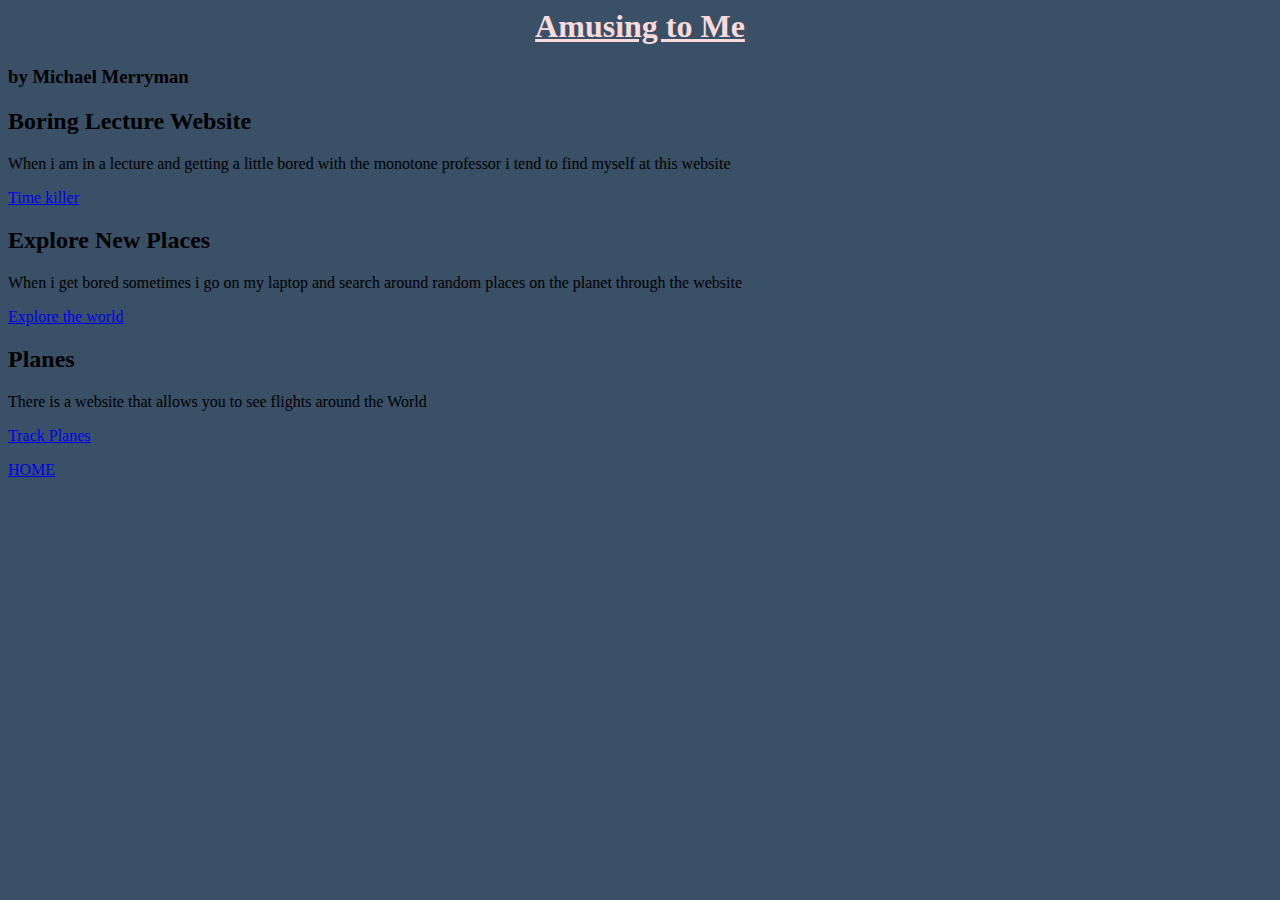
<file: amuseme.html>
<html>
    <head>
         <link rel="stylesheet" href="css/main.css">
      <title>Amuse Me</title>
  </head>
  <body>
    <h1>Amusing to Me</h1>
    <h3>by Michael Merryman</h3>
    
    <h2>Boring Lecture Website</h2>
    <p> When i am in a lecture and getting a little bored with the monotone professor i tend to find myself at this website</p>
    <a href="https://www.boredbutton.com/">Time killer</a>
    
    <h2>Explore New Places</h2>
    <p>When i get bored sometimes i go on my laptop and search around random places on the planet through the website</p>
    <a href="https://www.mapcrunch.com/">Explore the world</a>
    
    <h2>Planes</h2>
    <p>There is a website that allows you to see flights around the World</p>
    <a href="https://www.flightradar24.com/21.38,153.84/4">Track Planes</a>
      
      <p><a href=https://michaelmerryman.github.io/index.html>HOME</a></p>
  </body>
</html>
</file>
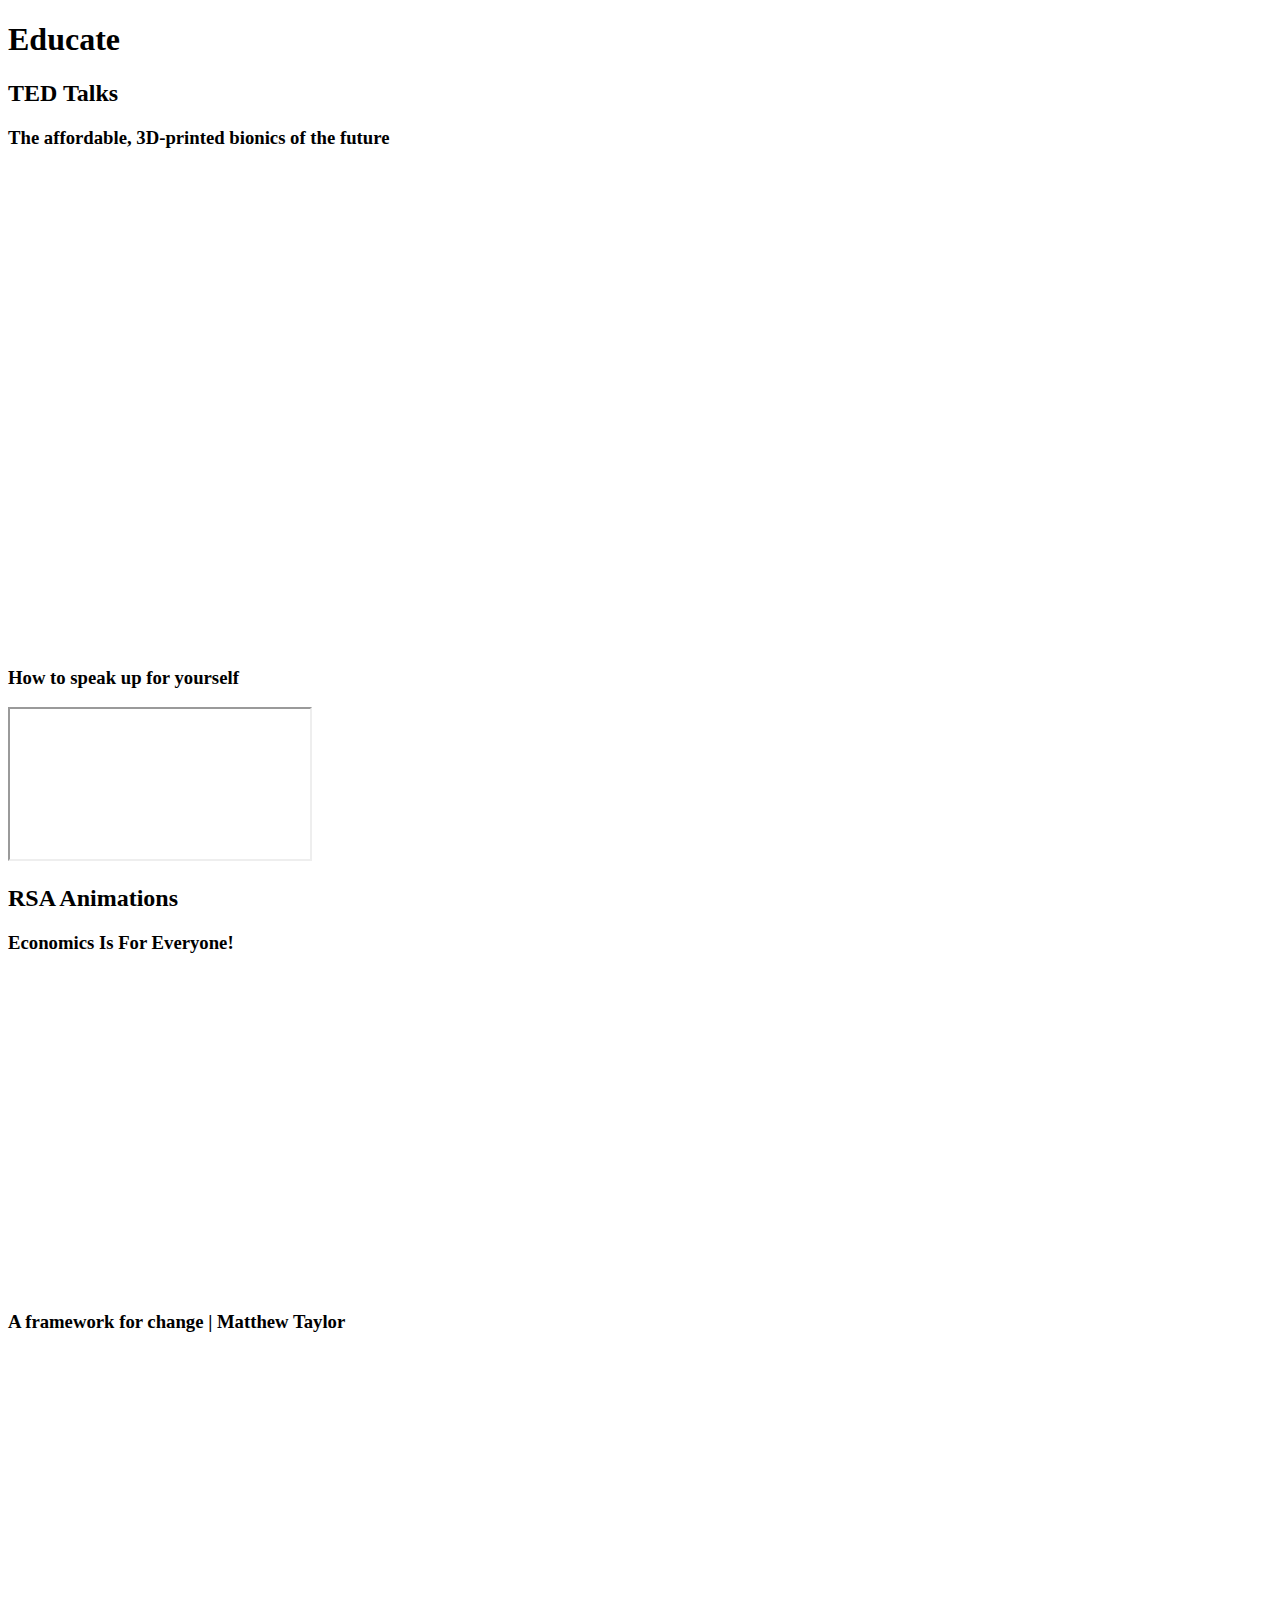
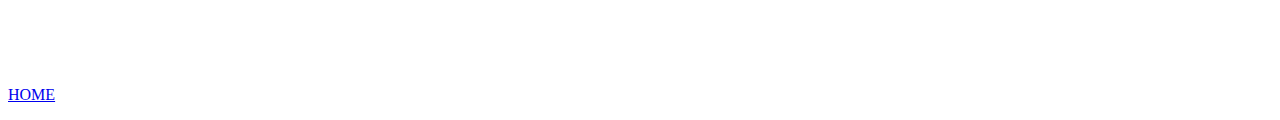
<file: educate.html>
<!DOCTYPE html>
<html lang="en">
    <head>
       <meta charset="UTF-8">
      <title>Page Title</title>
  </head>
  <body>
    <h1>Educate</h1>
    <section>
      <h2>TED Talks</h2>
      <h3>The affordable, 3D-printed bionics of the future</h3>
      <div style="max-width:854px"><div style="position:relative;height:0;padding-bottom:56.25%"><iframe src="https://embed.ted.com/talks/lang/en/enzo_romero_the_affordable_3d_printed_bionics_of_the_future" width="854" height="480" style="position:absolute;left:0;top:0;width:100%;height:100%" frameborder="0" scrolling="no" allowfullscreen></iframe></div></div>
      <h3>How to speak up for yourself</h3>
     <iframe src="https://embed.ted.com/talks/lang/en/adam_galinsky_how_to_speak_up_for_yourself"></iframe>
    </section>
    <section>
      <h2>RSA Animations</h2>
      <h3>Economics Is For Everyone!</h3>
      <iframe width="560" height="315" src="https://www.youtube.com/embed/NdbbcO35arw" title="YouTube video player" frameborder="0" allow="accelerometer; autoplay; clipboard-write; encrypted-media; gyroscope; picture-in-picture" allowfullscreen></iframe>
      <h3>A framework for change | Matthew Taylor</h3>
      <iframe width="560" height="315" src="https://www.youtube.com/embed/-54DxHlOMnc" title="YouTube video player" frameborder="0" allow="accelerometer; autoplay; clipboard-write; encrypted-media; gyroscope; picture-in-picture" allowfullscreen></iframe>
      </section>
      <p><a href=https://michaelmerryman.github.io/index.html>HOME</a></p>
  </body>
</html>
</file>
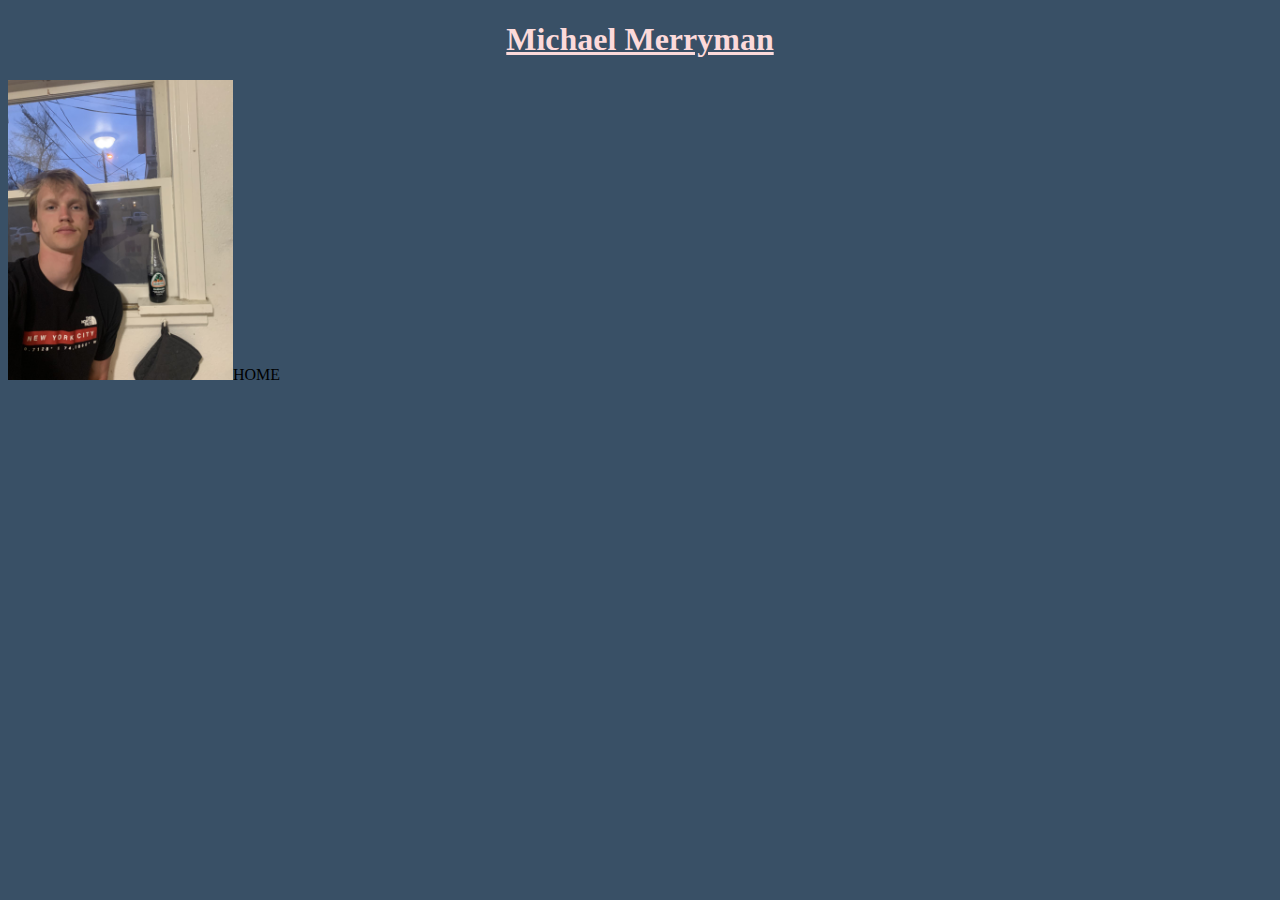
<file: profile.html>
<!DOCTYPE html>
<html lang="en">
    <head>
        <link rel="stylesheet" href="css/main.css">
       <meta charset="UTF-8">
        <meta name="viewpoint" content="width=device-width, initial-scale=1">
      <title>Profile</title>
        <link rel="stylesheet" herf="css/style.css">
  </head>
  <body>
    <h1>Michael Merryman</h1>
    <img id="mainpic" src="thumbnail_IMG-2766.jpg" alt="pic of Michael Merryman" height="300>
    <h2>Special Intrests</h2>
    <ul>
      <li>Skiing</li>
      <li>Wakeboarding</li>
      <li>Camping</li>
      <li>Driving</li>
    </ul>
      <p><a href="https://michaelmerryman.github.io/index.html">HOME</a></p>
  </body>
</html>
</file>
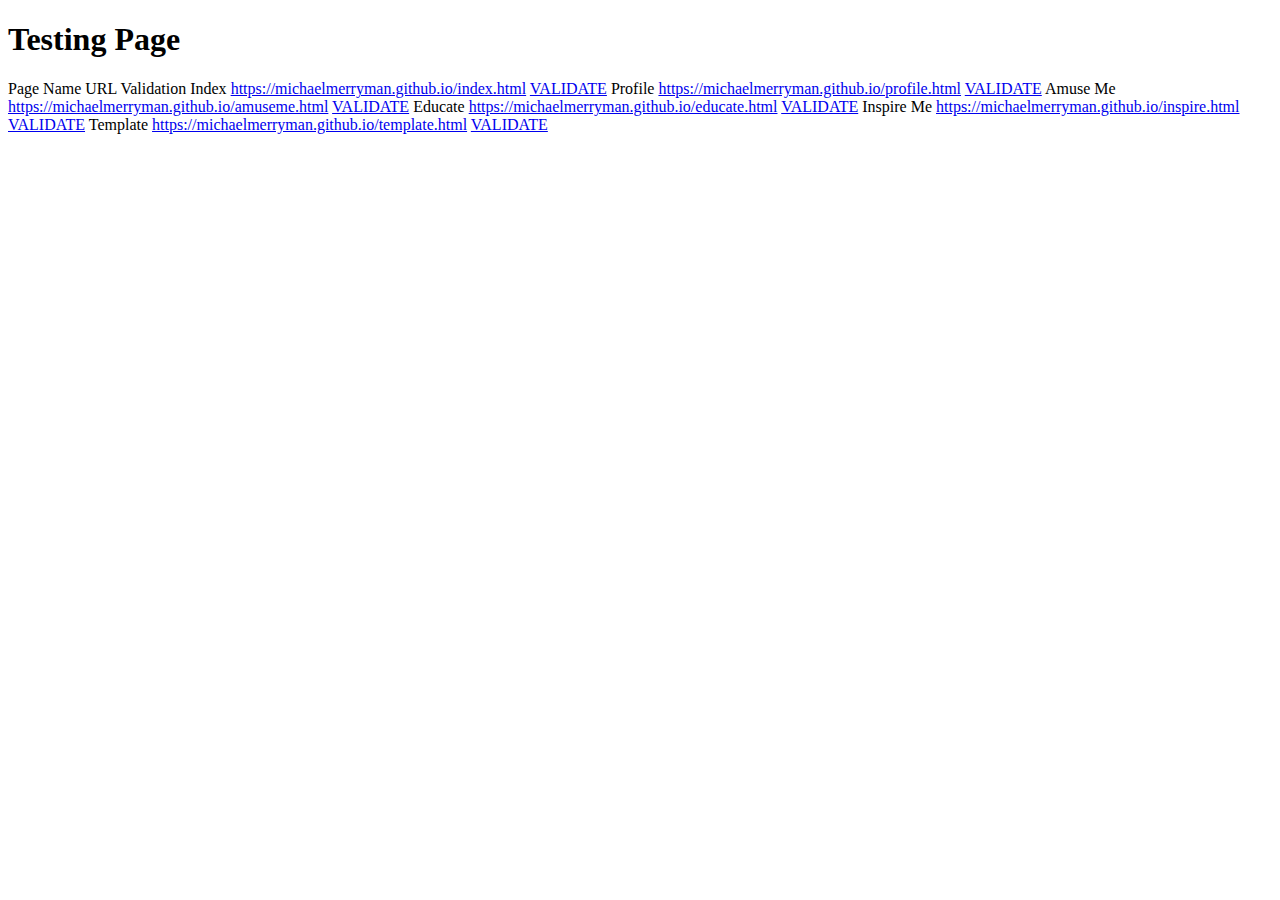
<file: test.html>
<!DOCTYPE html>
<html lang="en">
    <head>
       <meta charset="UTF-8">
      <title>
        Testing Page
      </title>
  </head>
  <body>
    <h1>Testing Page</h1>
    	<tr>
					<th>Page Name</th>
					<th>URL</th>
					<th>Validation</th>
     </tr>
    <tr>
      <td>Index</td>
				<td><a href="index.html">https://michaelmerryman.github.io/index.html</a></td>
				<td><a href="https://validator.w3.org/nu/?doc=https%3A%2F%2Fmichaelmerryman.github.io%2Findex.html">VALIDATE</a></td>
			</tr>
			<tr>
				<td>Profile</td>
				<td><a href="profile.html">https://michaelmerryman.github.io/profile.html</a></td>
				<td><a href="https://validator.w3.org/nu/?doc=https%3A%2F%2Fmichaelmerryman.github.io%2Fprofile.html">VALIDATE</a></td>
			</tr>
			<tr>
				<td>Amuse Me</td>
				<td><a href="amuseme.html">https://michaelmerryman.github.io/amuseme.html</a></td>
				<td><a href="https://validator.w3.org/nu/?doc=https%3A%2F%2Fmichaelmerryman.github.io%2Famuseme.html">VALIDATE</a></td>
			</tr>
			<tr>
				<td>Educate</td>
				<td><a href="educate.html">https://michaelmerryman.github.io/educate.html</a></td>
				<td><a href="https://validator.w3.org/nu/?doc=https%3A%2F%2Fmichaelmerryman.github.io%2Feducate.html">VALIDATE</a></td>
			</tr>
			<tr>
				<td>Inspire Me</td>
				<td><a href="inspire.html">https://michaelmerryman.github.io/inspire.html</a></td>
				<td><a href="https://validator.w3.org/nu/?doc=https%3A%2F%2Fmichaelmerryman.github.io%2Finspire.html">VALIDATE</a></td>
			</tr>
      <tr>
				<td>Template</td>
				<td><a href="template.html">https://michaelmerryman.github.io/template.html</a></td>
				<td><a href="https://validator.w3.org/nu/?doc=https%3A%2F%2Fmichaelmerryman.github.io%2Ftemplate.html">VALIDATE</a></td>
			</tr>
  </body>
</html>
</file>
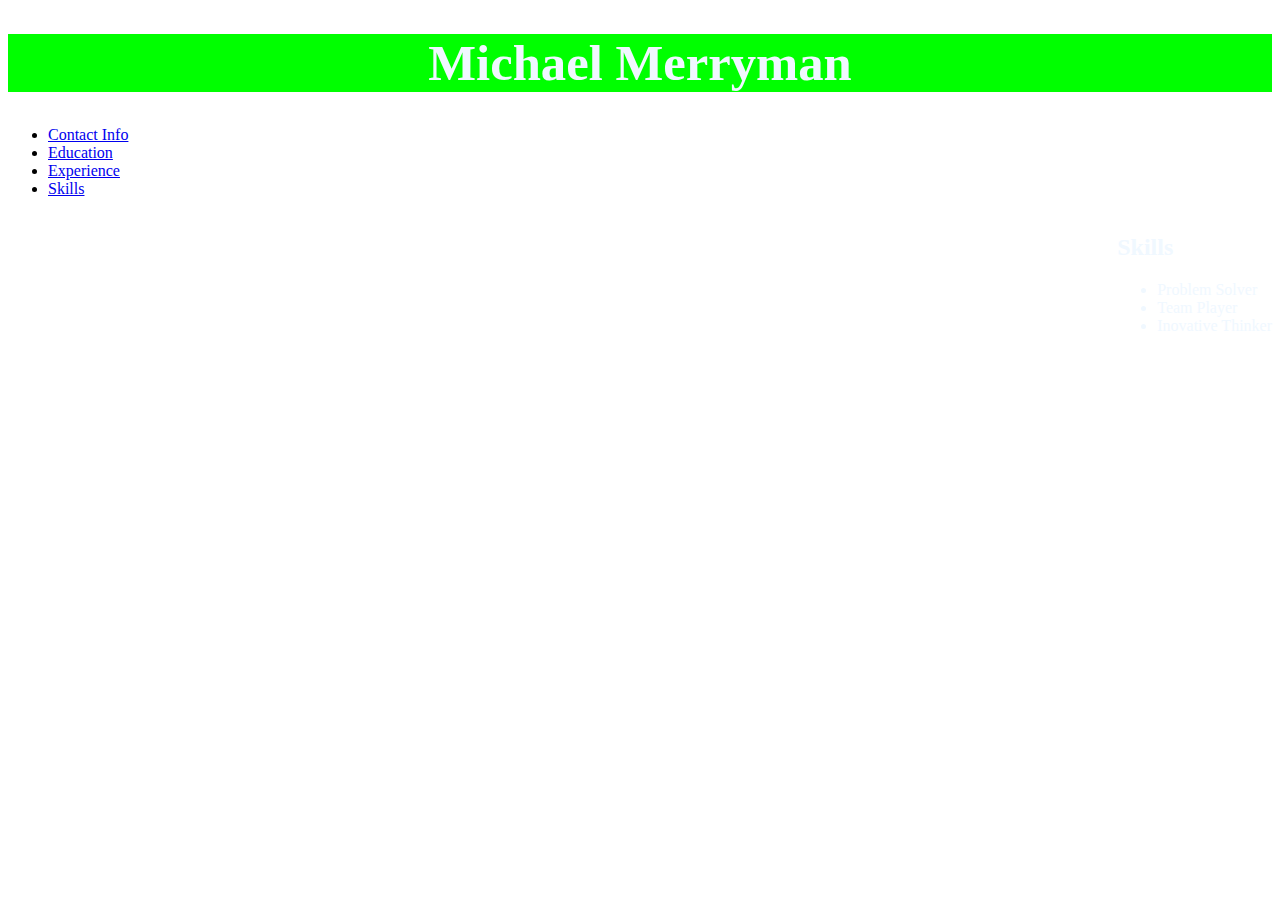
<file: resume/skills.html>
<!DOCTYPE html>
<html lang="en">
    <head>
        <link rel="stylesheet" href="css/style.css">
        <meta charset="UTF-8">
        <title>Resume</title>
    </head>
    <body>
        <nav>
            <h1>Michael Merryman</h1>
            <ul>
                <li><a href=index.html#contactinfo>Contact Info</a></li>
                <li><a href=index.html#education>Education</a></li>
                <li><a href=index.html#experience>Experience</a></li>
                <li><a href=skills.html#skills>Skills</a></li>
            </ul>
        </nav>
        <section id="skills">
            <h2>Skills</h2>
            <ul>
                <li>Problem Solver</li>
                <li>Team Player</li>
                <li>Inovative Thinker</li>
            </ul>
        </section>
    </body>
</html>
</file>
<file: css/main.css>
body
{
    background-color: rgb(57, 80, 102);
}
h1
{
    text-decoration: underline;
    text-align: center;
    color: rgb(252, 218, 218)
}
ul
{
    font-size: 18pt;
}
</file>
<file: resume/css/style.css>
:root
{
    --favcolor: rgb(240,248,255);
}
h1
{
    text-align: center;
    color: var(--favcolor);
    background-color: rgb(0,255,0);
    font-size: 38pt;
}
section
{
    color: var(--favcolor);
    float: right;
}
p
{
    text-align: center;
    font-size: 14pt;
}
#mainpic
{
    border-radius: 50%;
}
div.button
{
    text-align: center;
}
</file>
